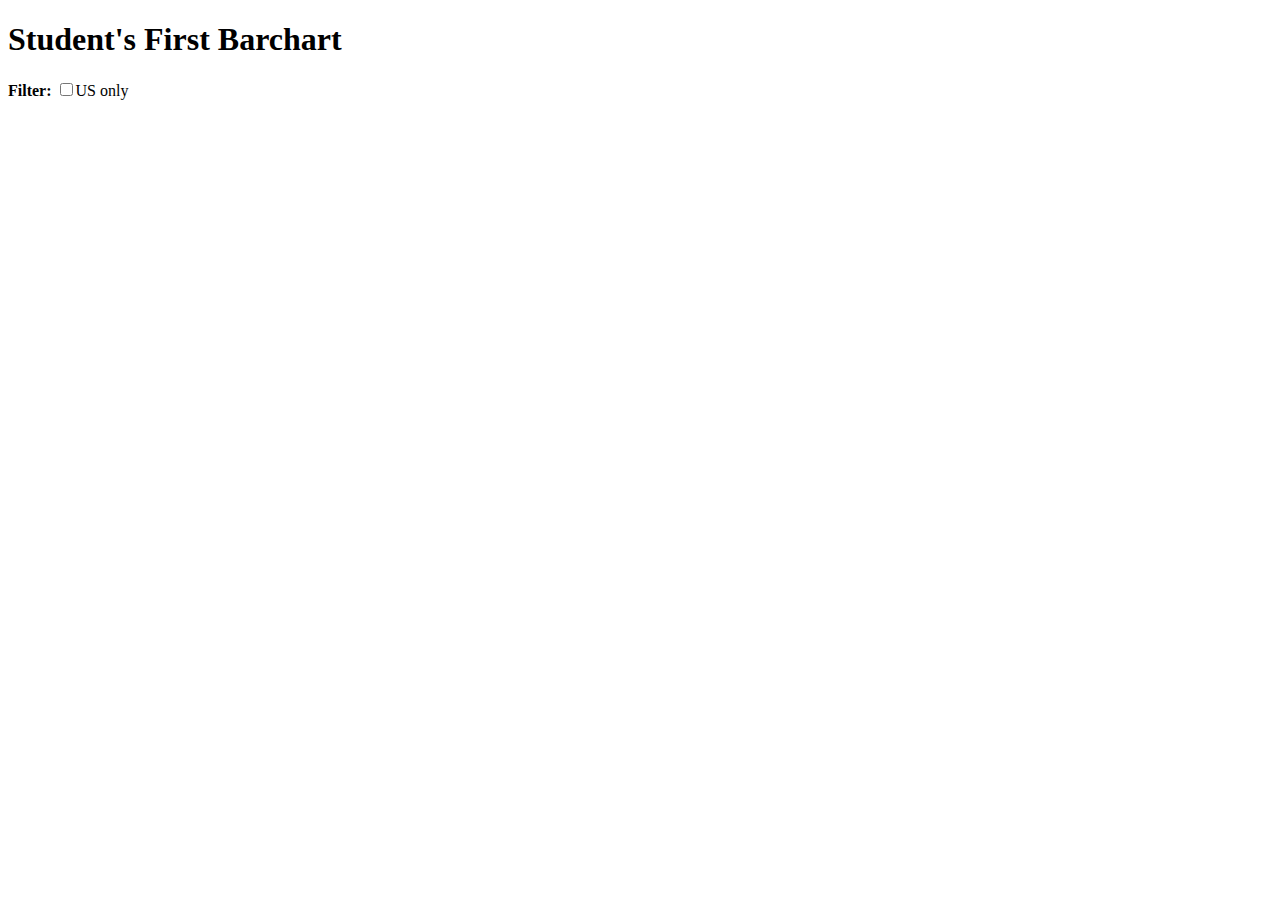
<file: examples/barcharts/temperature/index.html>
<!DOCTYPE html>
<html lang="en">

<head>
    <meta charset="utf-8" />
    <meta http-equiv="X-UA-Compatible" content="IE=edge" />
    <title>Student's First Barchart</title>
    <meta name="description" content="Student's First Barchart" />
    <meta name="viewport" content="width=device-width, initial-scale=1" />
    <script src="https://d3js.org/d3.v7.min.js"></script>
    <style>
        rect {
            fill: steelblue;
            fill-opacity: 0.8;
        }

        rect:hover {
            fill-opacity: 1;
        }

        .axis {
            font-size: smaller;
        }
    </style>
</head>

<body>
    <h1>Student's First Barchart</h1>

    <div>
        <strong>Filter:</strong>
        <label><input type="checkbox" name="US" value="1" id="filter-us-only" />US only</label>
    </div>

    <script>
        const margin = { top: 40, bottom: 10, left: 120, right: 20 };
        const width = 800 - margin.left - margin.right;
        const height = 600 - margin.top - margin.bottom;

        // Creates sources <svg> element
        const svg = d3
            .select("body")
            .append("svg")
            .attr("width", width + margin.left + margin.right)
            .attr("height", height + margin.top + margin.bottom);

        // Group used to enforce margin
        const g = svg.append("g").attr("transform", `translate(${margin.left},${margin.top})`);

        // Global variable for all data
        let data;

        // Scales setup
        const xscale = d3.scaleLinear().range([0, width]);
        const yscale = d3.scaleBand().rangeRound([0, height]).paddingInner(0.1);

        // Axis setup
        const xaxis = d3.axisTop().scale(xscale);
        const g_xaxis = g.append("g").attr("class", "x axis");
        const yaxis = d3.axisLeft().scale(yscale);
        const g_yaxis = g.append("g").attr("class", "y axis");

        /////////////////////////

        d3.json("../../data/weather.json").then((json) => {
            data = json;

            update(data);
        });

        function update(new_data) {
            //update the scales
            xscale.domain([0, d3.max(new_data, (d) => d.temperature)]);
            yscale.domain(new_data.map((d) => d.location.city));
            //render the axis
            g_xaxis.transition().call(xaxis);
            g_yaxis.transition().call(yaxis);

            // Render the chart with new data

            // DATA JOIN use the key argument for ensurign that the same DOM element is bound to the same data-item
            const rect = g
                .selectAll("rect")
                .data(new_data, (d) => d.location.city)
                .join(
                    // ENTER
                    // new elements
                    (enter) => {
                        const rect_enter = enter.append("rect").attr("x", 0);
                        rect_enter.append("title");
                        return rect_enter;
                    },
                    // UPDATE
                    // update existing elements
                    (update) => update,
                    // EXIT
                    // elements that aren't associated with data
                    (exit) => exit.remove()
                );

            // ENTER + UPDATE
            // both old and new elements
            rect
                .transition()
                .attr("height", yscale.bandwidth())
                .attr("width", (d) => xscale(d.temperature))
                .attr("y", (d) => yscale(d.location.city));

            rect.select("title").text((d) => d.location.city);
        }

        //interactivity
        d3.select("#filter-us-only").on("change", function () {
            // This will be triggered when the user selects or unselects the checkbox
            const checked = d3.select(this).property("checked");
            if (checked === true) {
                // Checkbox was just checked

                // Keep only data element whose country is US
                const filtered_data = data.filter((d) => d.location.country === "US");

                update(filtered_data); // Update the chart with the filtered data
            } else {
                // Checkbox was just unchecked
                update(data); // Update the chart with all the data we have
            }
        });
    </script>
</body>

</html>
</file>
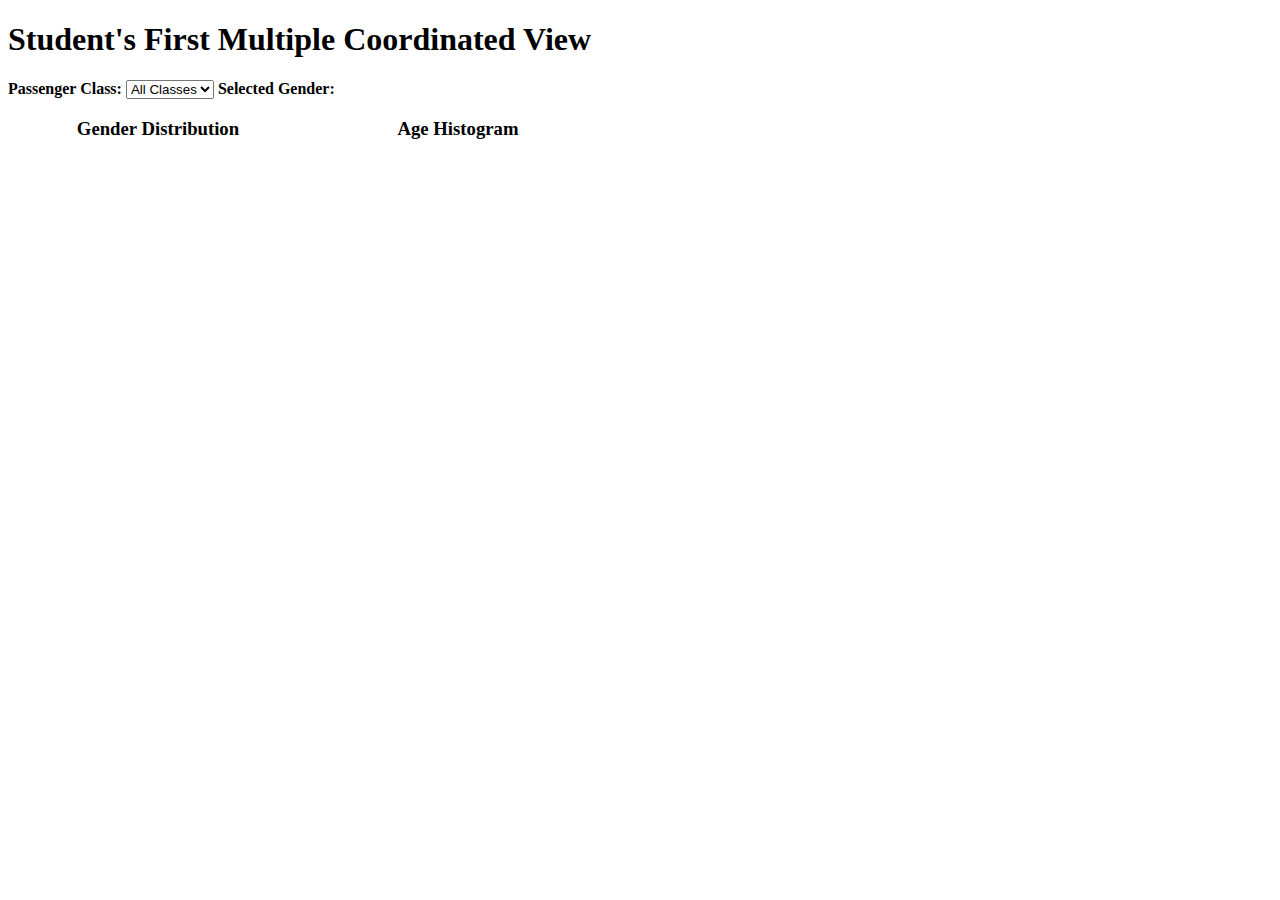
<file: examples/barcharts/titanic/index.html>
<!DOCTYPE html>
<html lang="en">
  <head>
    <meta charset="utf-8" />
    <meta http-equiv="X-UA-Compatible" content="IE=edge" />
    <title>Student's First Multiple Coordinated View</title>
    <meta name="description" content="Student's First Multiple Coordinated View" />
    <meta name="viewport" content="width=device-width, initial-scale=1" />
    <script src="https://d3js.org/d3.v7.min.js"></script>
    <style>
      rect {
        fill: steelblue;
        fill-opacity: 0.8;
      }

      rect:hover {
        fill-opacity: 1;
      }

      path {
        fill-opacity: 0.8;
      }

      .selected,
      path:hover {
        fill-opacity: 1;
      }

      .axis {
        font-size: smaller;
      }

      main {
        display: flex;
        flex-wrap: wrap;
      }

      h3 {
        text-align: center;
      }
    </style>
  </head>

  <body>
    <h1>Student's First Multiple Coordinated View</h1>

    <div>
      <label for="passenger-class"><strong>Passenger Class:</strong></label>
      <select id="passenger-class">
        <option value="" selected>All Classes</option>
        <option value="1">First Class</option>
        <option value="2">2nd Class</option>
        <option value="3">3rd Class</option>
      </select>
      <strong>Selected Gender: </strong>
      <span id="selectedSex"></span>
      <!-- TODO add another selected survived hint -->
    </div>

    <main>
      <section>
        <h3>Gender Distribution</h3>
        <svg id="sex"></svg>
      </section>
      <section>
        <h3>Age Histogram</h3>
        <svg id="age"></svg>
      </section>
      <!-- TODO add another fare histogram and survived pie distribution chart-->
    </main>

    <script>
      const state = {
        data: [],
        passengerClass: "",
        selectedSex: null,
        // TODO store selected survived state
      };

      function createHistogram(svgSelector) {
        const margin = {
          top: 40,
          bottom: 10,
          left: 120,
          right: 20,
        };
        const width = 600 - margin.left - margin.right;
        const height = 400 - margin.top - margin.bottom;

        // Creates sources <svg> element
        const svg = d3
          .select(svgSelector)
          .attr("width", width + margin.left + margin.right)
          .attr("height", height + margin.top + margin.bottom);

        // Group used to enforce margin
        const g = svg.append("g").attr("transform", `translate(${margin.left},${margin.top})`);

        // Scales setup
        const xscale = d3.scaleLinear().range([0, width]);
        const yscale = d3.scaleLinear().range([0, height]);

        // Axis setup
        const xaxis = d3.axisTop().scale(xscale);
        const g_xaxis = g.append("g").attr("class", "x axis");
        const yaxis = d3.axisLeft().scale(yscale);
        const g_yaxis = g.append("g").attr("class", "y axis");

        function update(new_data) {
          //: (IPerson[] & {x0: number, x1: number})[]
          //update the scales
          xscale.domain([0, d3.max(new_data, (d) => d.length)]);
          yscale.domain([new_data[0].x0, new_data[new_data.length - 1].x1]);
          //render the axis
          g_xaxis.transition().call(xaxis);
          g_yaxis.transition().call(yaxis);

          // Render the chart with new data

          // DATA JOIN
          const rect = g
            .selectAll("rect")
            .data(new_data)
            .join(
              (enter) => {
                // ENTER
                // new elements
                const rect_enter = enter
                  .append("rect")
                  .attr("x", 0) //set intelligent default values for animation
                  .attr("y", 0)
                  .attr("width", 0)
                  .attr("height", 0);
                rect_enter.append("title");
                return rect_enter;
              },
              // UPDATE
              // update existing elements
              (update) => update,
              // EXIT
              // elements that aren't associated with data
              (exit) => exit.remove()
            );

          // ENTER + UPDATE
          // both old and new elements
          rect
            .transition()
            .attr("height", (d) => yscale(d.x1) - yscale(d.x0) - 2)
            .attr("width", (d) => xscale(d.length))
            .attr("y", (d) => yscale(d.x0) + 1);

          rect.select("title").text((d) => `${d.x0}: ${d.length}`);
        }

        return update;
      }

      function createPieChart(svgSelector) {
        const margin = 10;
        const radius = 100;

        // Creates sources <svg> element
        const svg = d3
          .select(svgSelector)
          .attr("width", radius * 2 + margin * 2)
          .attr("height", radius * 2 + margin * 2);

        // Group used to enforce margin
        const g = svg.append("g").attr("transform", `translate(${radius + margin},${radius + margin})`);

        const pie = d3
          .pie()
          .value((d) => d.values.length)
          .sortValues(null)
          .sort(null);
        const arc = d3.arc().outerRadius(radius).innerRadius(0);
        const cscale = d3.scaleOrdinal(d3.schemeSet3);

        function update(new_data) {
          //{key: string, values: IPerson[]}[]
          const pied = pie(new_data);
          // Render the chart with new data

          cscale.domain(new_data.map((d) => d.key));

          // DATA JOIN
          const path = g
            .selectAll("path")
            .data(pied, (d) => d.data.key)
            .join(
              // ENTER
              // new elements
              (enter) => {
                const path_enter = enter.append("path");
                // TODO register click handler to change selected sex in state and call updateApp()
                path_enter.append("title");
                path_enter.on("click", (e, d) => {
                  if (state.selectedSex === d.data.key) {
                    state.selectedSex = null;
                  } else {
                    state.selectedSex = d.data.key;
                  }
                  updateApp();
                });
                return path_enter;
              }
            );

          // ENTER + UPDATE
          // both old and new elements
          path
            .classed("selected", (d) => d.data.key === state.selectedSex)
            .attr("d", arc) // TODO set the CSS class `selected` if the current data item is the selected sex in the state
            .style("fill", (d) => cscale(d.data.key));

          path.select("title").text((d) => `${d.data.key}: ${d.data.values.length}`);
        }

        return update;
      }

      /////////////////////////

      const ageHistogram = createHistogram("#age");
      const sexPieChart = createPieChart("#sex");
      // TODO create two new visualzations for fare and survived

      function filterData() {
        return state.data.filter((d) => {
          if (state.passengerClass && d.pclass !== state.passengerClass) {
            return false;
          }
          if (state.selectedSex && d.sex !== state.selectedSex) {
            return false;
          }
          // TODO apply additional selected survived filter
          return true;
        });
      }

      function wrangleData(filtered) {
        const ageHistogram = d3
          .bin()
          .domain([0, 100])
          .thresholds(10)
          .value((d) => d.age);

        const ageHistogramData = ageHistogram(filtered);

        // always the two categories
        const sexPieData = ["female", "male"].map((key) => ({
          key,
          values: filtered.filter((d) => d.sex === key),
        }));

        // TODO wrangle also for fare and survived state

        return { ageHistogramData, sexPieData };
      }

      function updateApp() {
        const filtered = filterData();

        const { ageHistogramData, sexPieData } = wrangleData(filtered);
        ageHistogram(ageHistogramData);
        sexPieChart(sexPieData);
        // TODO update also the new charts with the wrangled data

        d3.select("#selectedSex").text(state.selectedSex || "None");
        // TODO also update the label for the selected survived state
      }

      d3.csv("../../data/titanic3.csv").then((parsed) => {
        state.data = parsed.map((row) => {
          row.age = parseInt(row.age, 10);
          row.fare = parseFloat(row.fare);
          return row;
        });

        updateApp();
      });

      //interactivity
      d3.select("#passenger-class").on("change", function () {
        const selected = d3.select(this).property("value");
        state.passengerClass = selected;
        updateApp();
      });
    </script>
  </body>
</html>
</file>
